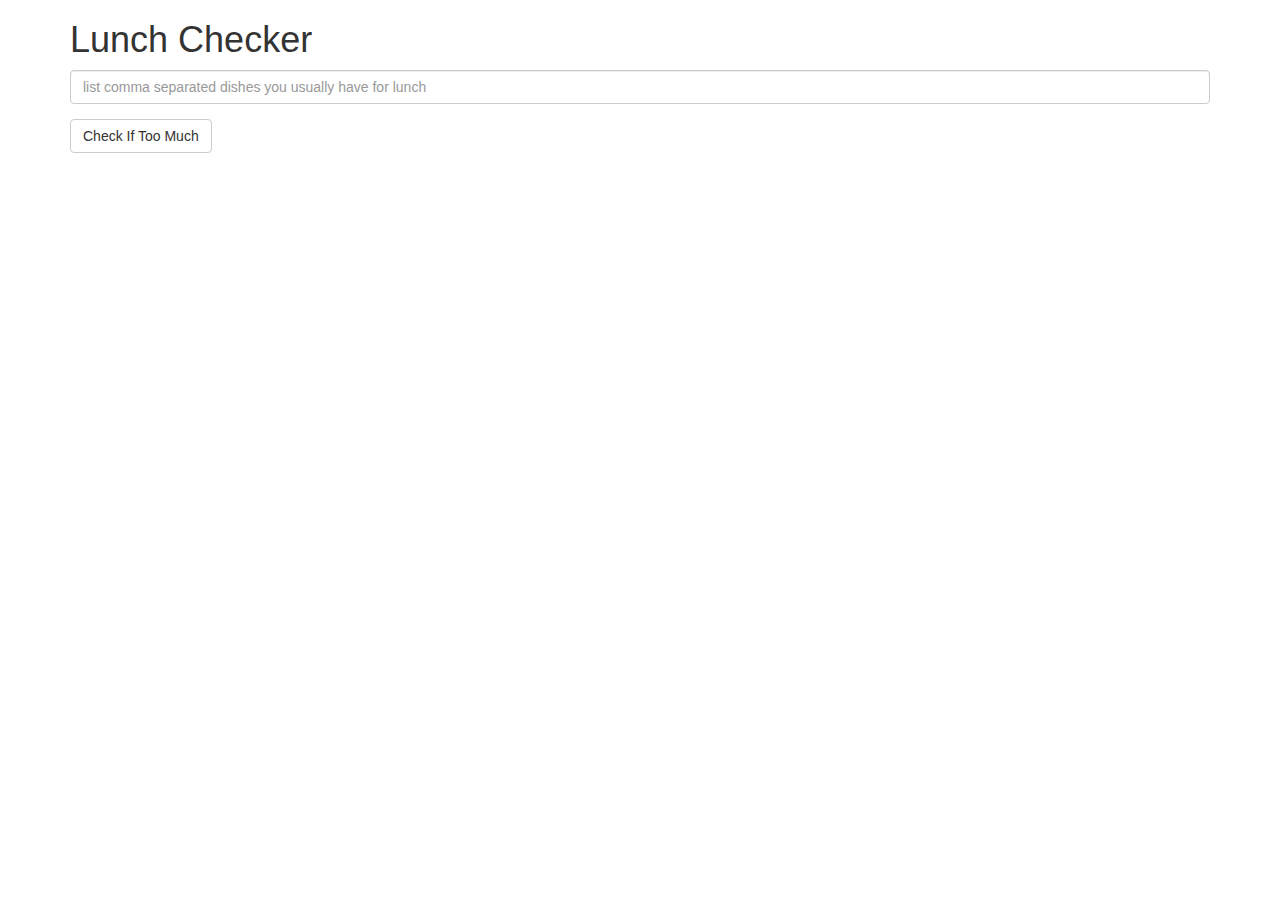
<file: app-module1/index.html>
<!doctype html>
<html lang="en">
  <head>
    <title>Lunch Checker</title>
    <meta name="viewport" content="width=device-width, initial-scale=1">
    <script src="angular.min.js"></script>
    <script src="app.js"></script>
    <link rel="stylesheet" href="styles/bootstrap.min.css">
    <style>
      .message { font-size: 1.3em; font-weight: bold; }
    </style>
  </head>
<body ng-app="LunchCheck">
   <div class="container" ng-controller="LunchCheckController">
     <h1>Lunch Checker</h1>

         <div class="form-group">
             <input id="lunch-menu" type="text"
             placeholder="list comma separated dishes you usually have for lunch"
             class="form-control" ng-model="lunchItems">
         </div>
         <div class="form-group">
             <button class="btn btn-default" ng-click="onBtnClick()">Check If Too Much</button>
         </div>
         <div class="form-group message">
           {{message}} <br>
         </div>
   </div>
</body>
</html>
</file>
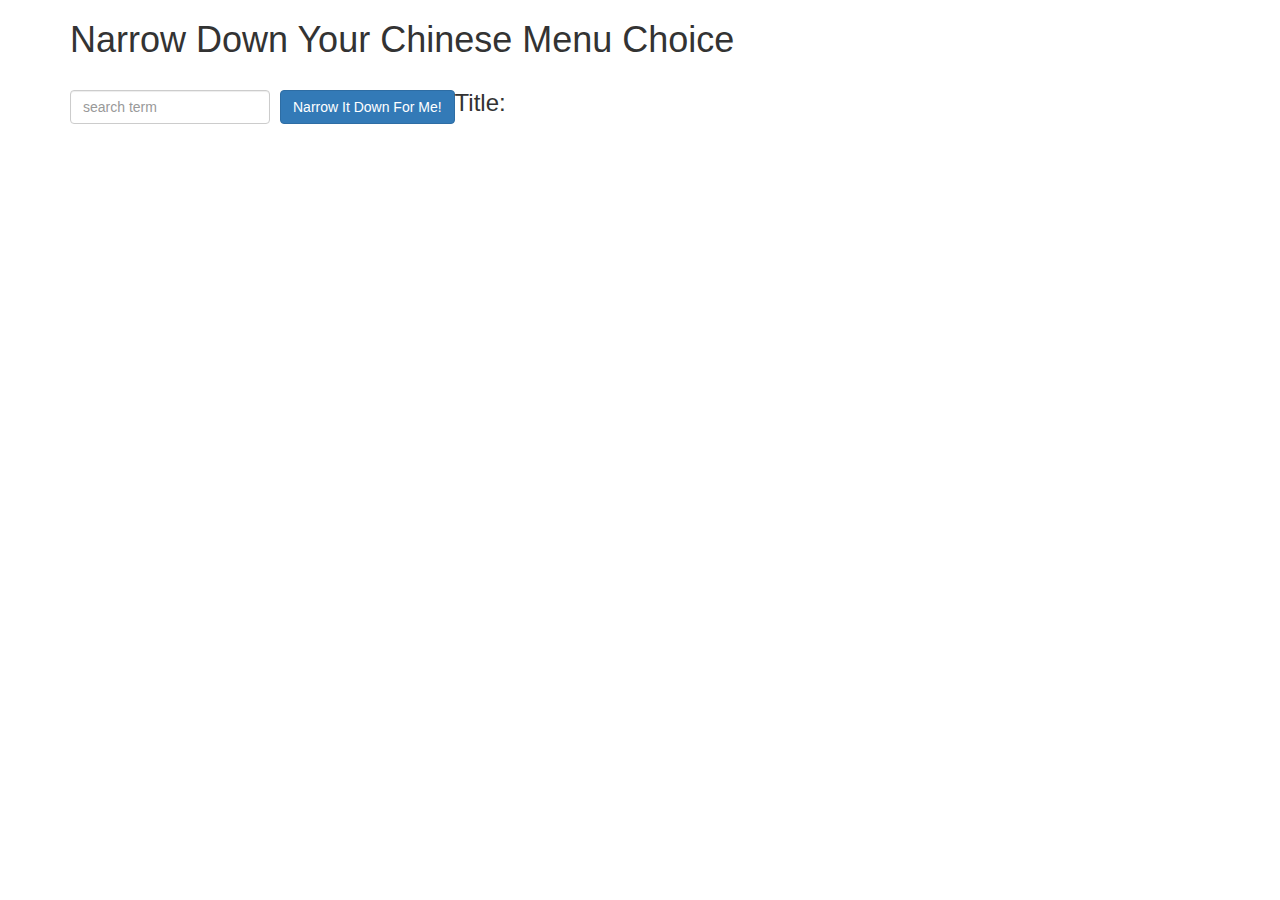
<file: app-module3/index.html>
<!doctype html>
<html lang="en">
  <head>
    <script src="angular.min.js"></script>
    <script src="app.js"></script>
    <title>Narrow Down Your Menu Choice</title>
    <meta name="viewport" content="width=device-width, initial-scale=1">
    <link rel="stylesheet" href="styles/bootstrap.min.css">
    <link rel="stylesheet" href="styles/styles.css">
  </head>
<body ng-app='NarrowItDownApp'>
   <div class="container" ng-controller='NarrowItDownController as ndc'>
    <h1>Narrow Down Your Chinese Menu Choice</h1>

    <div class="form-group" >
      <input type="text" placeholder="search term" class="form-control"
      ng-model='ndc.searchTerm'>
    </div>
    <div class="form-group narrow-button">
      <button class="btn btn-primary" ng-click="ndc.onBtnClick();">Narrow It Down For Me!</button>
    </div>

    <!-- found-items should be implemented as a directive -->
    <found-items
    items="ndc.items"
    my-title="{{ndc.title}}"
    on-remove="ndc.removeItem(index)">
    </found-items>
</div>

</body>
</html>
</file>
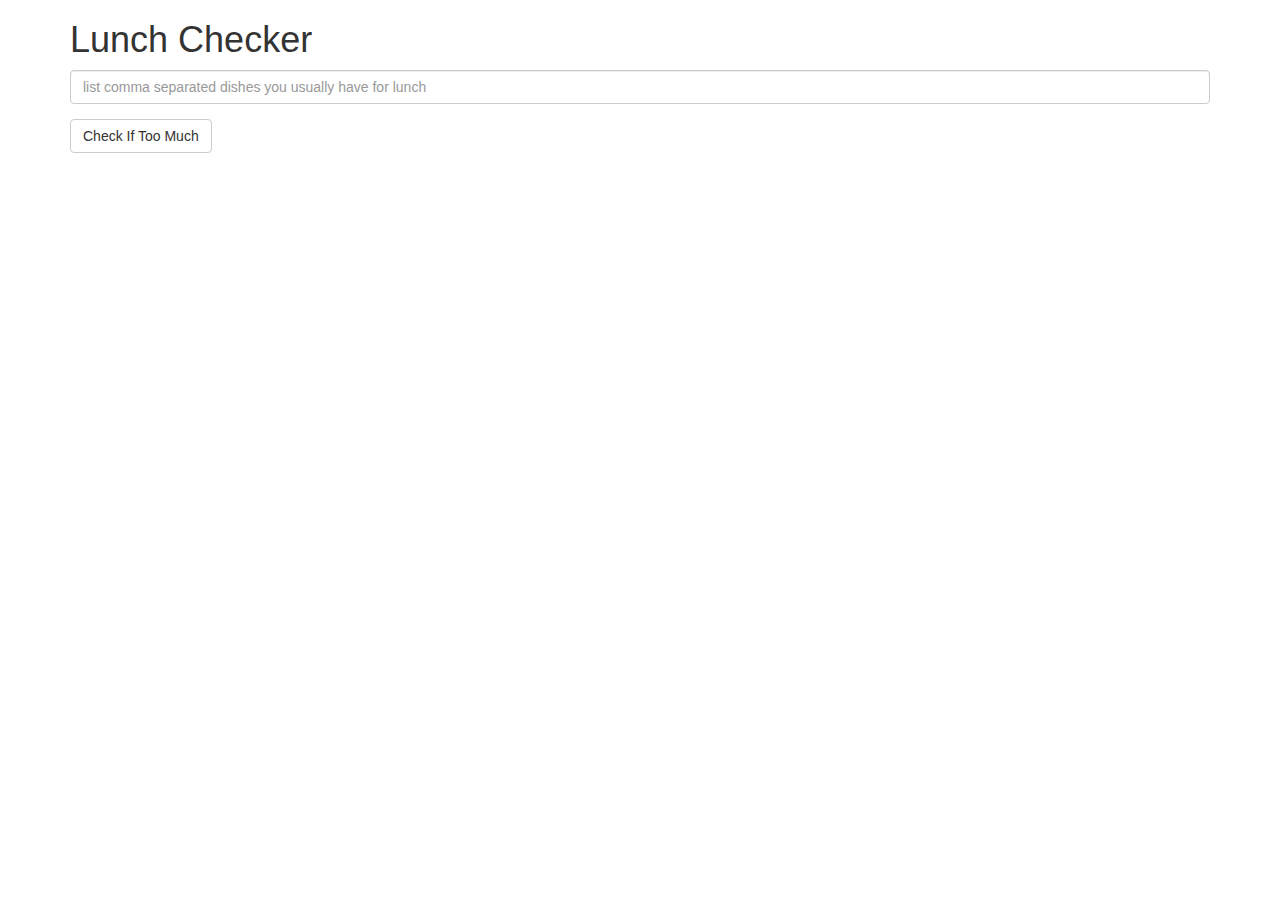
<file: app/index.html>
<!doctype html>
<html lang="en">
  <head>
    <title>Lunch Checker</title>
    <meta name="viewport" content="width=device-width, initial-scale=1">
    <link rel="stylesheet" href="styles/bootstrap.min.css">
    <style>
      .message { font-size: 1.3em; font-weight: bold; }
    </style>
  </head>
<body>
   <div class="container">
     <h1>Lunch Checker</h1>

         <div class="form-group">
             <input id="lunch-menu" type="text"
             placeholder="list comma separated dishes you usually have for lunch"
             class="form-control">
         </div>
         <div class="form-group">
             <button class="btn btn-default">Check If Too Much</button>
         </div>
         <div class="form-group message">
           <!-- Your message can go here. -->
         </div>
   </div>

</body>
</html>
</file>
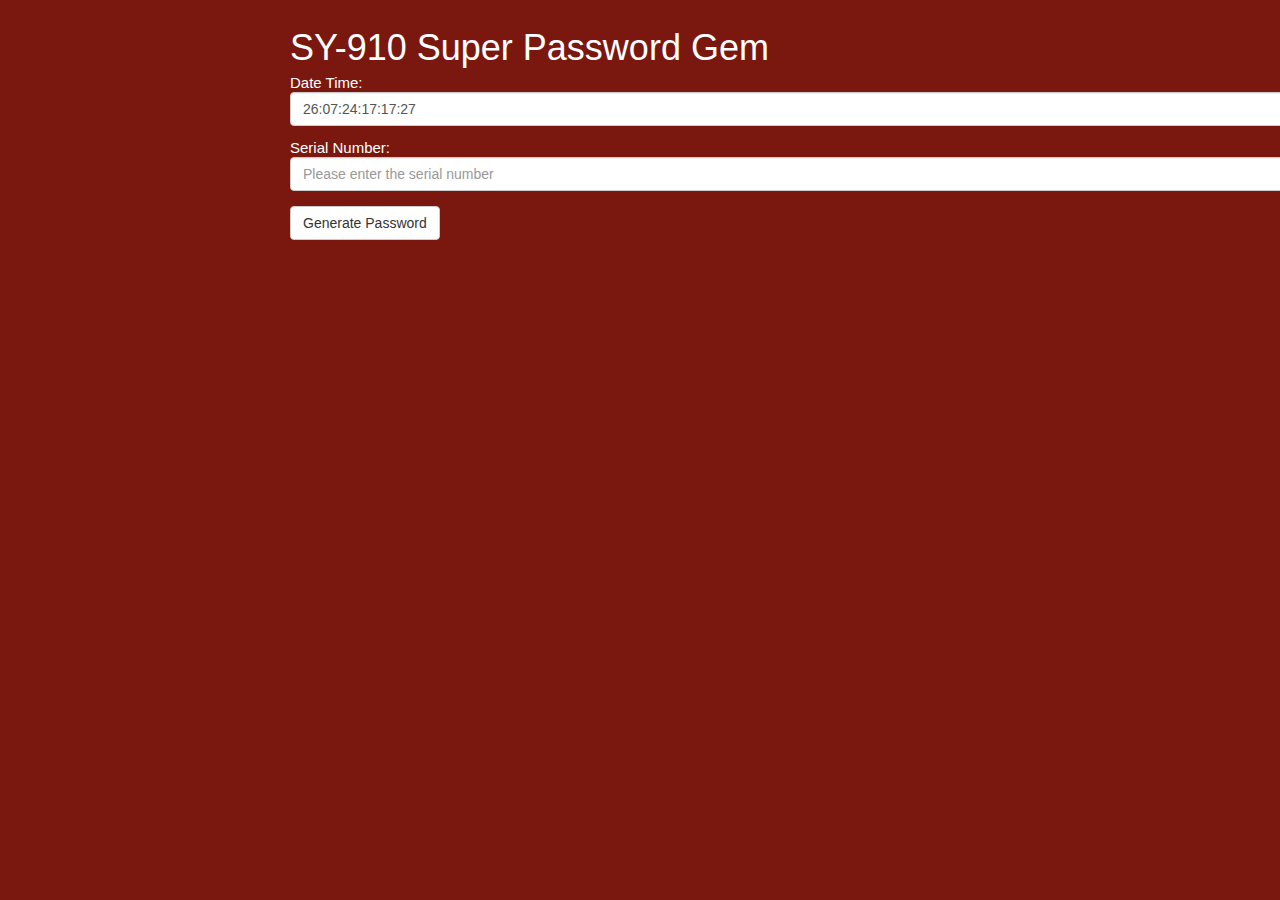
<file: passwordgen/index.html>
<!doctype html>
<html lang="en">
<head>
  <title>Password Generator</title>
  <meta name="viewport" content="width=device-width, initial-scale=1">
  <meta charset="utf-8">
  <script src = "angular.min.js"></script>
  <script src = "md5.js"></script>
  <script src = "app.js"></script>
  <link rel="stylesheet" href="styles/bootstrap.min.css">
  <link rel="stylesheet" href="styles/app.css">
</head>
<body ng-app="PasswordGen">
  <div class="container" ng-controller="PasswordController">
    <h1> SY-910 Super Password Gem </h1>
    <!--form id="datetimecode" class = "input" method="post" title="DateTimeString"-->
    <div class="form-group">
      <span id=idt>Date Time:</span><br>
      <input id="datetimestr" type="text"
      placeholder="please enter the date time string"
      class="form-control" ng-model="datetime">
    </div>
    <div class="form-group">
     <span id=isn>Serial Number:</span><br>
     <input id="sn" type="text"
     placeholder="Please enter the serial number"
     class="form-control" ng-model="serialnum">
   </div>
   <div class="form-group">
     <button class="btn btn-default"
     ng-click="genPassword()" id="genBtn">Generate Password</button>
   </div>
     <!--/form-->
     <div class="form-group message">
       {{message}} <br>
     </div>
   </div>
</body>
</html>
</file>
<file: app-module3/styles/styles.css>
h1 {
  margin-bottom: 30px;
}
input[type="text"] {
  width: 200px;
  float: left;
}
.narrow-button {
  float: left;
  margin-left: 10px;
}
.loader {
  display: none;
  margin-left: 5px;
  font-size: 10px;
  float: left;
  border-top: 1.1em solid rgba(147, 147, 147, 0.2);
  border-right: 1.1em solid rgba(147, 147, 147, 0.2);
  border-bottom: 1.1em solid rgba(147, 147, 147, 0.2);
  border-left: 1.1em solid #676767;
  -webkit-transform: translateZ(0);
  -ms-transform: translateZ(0);
  transform: translateZ(0);
  -webkit-animation: load8 1.1s infinite linear;
  animation: load8 1.1s infinite linear;
}
.loader,
.loader:after {
  border-radius: 50%;
  width: 3em;
  height: 3em;
}
@-webkit-keyframes load8 {
  0% {
    -webkit-transform: rotate(0deg);
    transform: rotate(0deg);
  }
  100% {
    -webkit-transform: rotate(360deg);
    transform: rotate(360deg);
  }
}
@keyframes load8 {
  0% {
    -webkit-transform: rotate(0deg);
    transform: rotate(0deg);
  }
  100% {
    -webkit-transform: rotate(360deg);
    transform: rotate(360deg);
  }
}
</file>
<file: passwordgen/styles/app.css>
* {

}

body {
  max-width: 750px;
  margin: 0 auto;
  padding: 1em;
  font-family: 'Lucida Grande', 'Lucida Sans Unicode', Arial, sans-serif;
  font-size: 1em;
  line-height: 1.4em;
  background: #7a180f;
  color: #fff;
  -webkit-text-size-adjust: 100%;
      -ms-text-size-adjust: 100%;
}
a {
  color: orange;
  text-decoration: none;
}
img {
  border: 0;
  vertical-align: middle;
}
h1 {
  line-height: 1em;
}
.message
{
  font-size: 2em; font-weight: bold;
}
#idt, #isn
{
  font-size: 1.5em;
  margin: 20px 0;
}
input {
  display: inline-block;
  width: 100%;
  -webkit-box-sizing: border-box;
     -moz-box-sizing: border-box;
          box-sizing: border-box;
  padding: 10px;
  margin: 0 auto 10px auto;
}

@media (min-width: 481px) {
  .navigation {
    list-style: none;
    padding: 0;
  }
  .navigation li {
    display: inline-block;
  }
  .navigation li:not(:first-child):before {
    content: '| ';
  }
}
</file>
